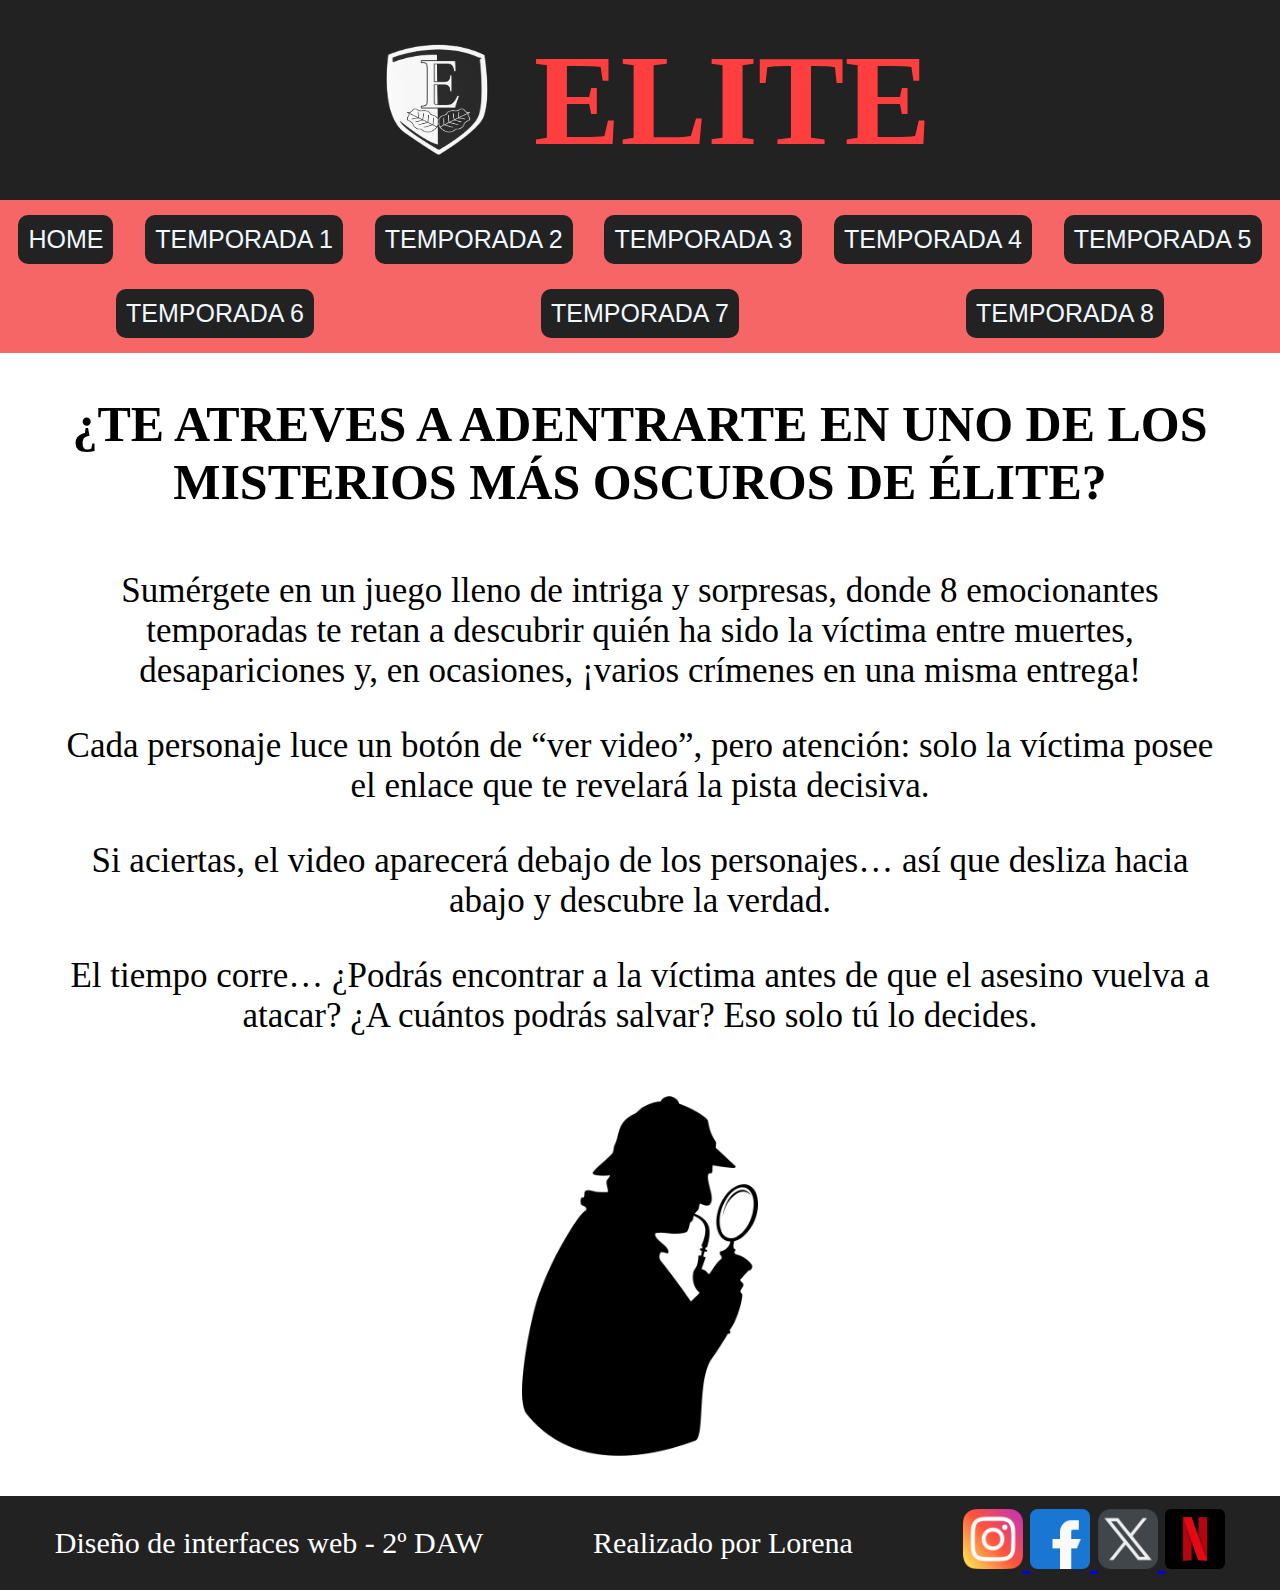
<file: index.html>
<!DOCTYPE html>
<html lang="es_ES">
    <head>
        <!--CONFIGURACIÓN BÁSICA-->
        <meta charset="UTF-8">
        <meta name="viewport" content="width=device-width, initial-scale=1.0">
        
        <!--INFORMACIÓN DE SEO-->
        <meta name="description" content="Descubre los personajes de cada temporada de Élite y quién ha muerto. Accede a videos de los momentos más impactantes de la serie.">
        <meta name="keywords" content="Élite, personajes Élite, muertes Élite, temporadas Élite, serie Élite, Las Encinas, Netflix, misterio, drama, asesinatos en Élite">
        <meta name="author" content="Lorena Arias">
        <meta name="robots" content="index, follow">
        <meta name="language" content="es">

        <!--ICONO FAVICON EN LA PESTAÑA DE LA WEB-->
        <link rel="icon" href="/IMG/ENCINAS.ico" type="image/x-icon">
        <title>Elite</title>

        <link rel="stylesheet" href="elite.css">

        <!--OPEN GRAPH (FACEBOOK, LINKEDIN, ETC) PARA LAS REDES SOCIALES-->
        <meta property="og:title" content="Personajes y muertes en Élite - Todas las temporadas">
        <meta property="og:description" content="Descubre los personajes de cada temporada de Élite y quién ha  muerto. Accede a videos de los  momentos más impactantes de la serie.">
        <meta property="og:image" content="https://lorenaarias5.github.io/Elite/IMG/fondo.jpeg">
        <meta property="og:url" content="https://lorenaarias5.github.io/Elite/">
        <meta property="og:type" content="website">

        <!--Twitter Cards para las redes sociales-->
        <meta name="twitter:card" content="sumary_large_image">
        <meta name="twitter:title" content="Personajes y muertes en Élite - Todas las temporadas">
        <meta name="twitter:description" content="Descubre los personajes de cada temporada de Élite y quién ha  muerto. Accede a videos de los  momentos más impactantes de la serie.">
        <meta name="twitter:image" content="https://lorenaarias5.github.io/Elite/IMG/fondo.jpeg">
    </head>

    <body>
        <header>
            <img src="/IMG/logoEncinas.png" alt="Logo del Instituto de Las Encinas">
            <h1>ELITE</h1>
        </header>

        <nav>
            <ul>
                <li><button class="botonHome" onclick="irInicio()">HOME</button></li>
                <li><button class="botonTemporada" datos-temporada="1">TEMPORADA 1</button></li>
                <li><button class="botonTemporada" datos-temporada="2">TEMPORADA 2</button></li>
                <li><button class="botonTemporada" datos-temporada="3">TEMPORADA 3</button></li>
                <li><button class="botonTemporada" datos-temporada="4">TEMPORADA 4</button></li>
                <li><button class="botonTemporada" datos-temporada="5">TEMPORADA 5</button></li>
                <li><button class="botonTemporada" datos-temporada="6">TEMPORADA 6</button></li>
                <li><button class="botonTemporada" datos-temporada="7">TEMPORADA 7</button></li>
                <li><button class="botonTemporada" datos-temporada="8">TEMPORADA 8</button></li>
            </ul>
        </nav>

        <main>
            <div id="inicio">
                <h2>¿TE ATREVES A ADENTRARTE EN UNO DE LOS MISTERIOS MÁS OSCUROS DE ÉLITE?</h2>
                
                <div id="descripcion">
                    <p>Sumérgete en un juego lleno de intriga y sorpresas, donde 8 emocionantes temporadas te retan a descubrir quién ha sido la víctima entre muertes, desapariciones y, en ocasiones, ¡varios crímenes en una misma entrega!</p>
                    <p>Cada personaje luce un botón de “ver video”, pero atención: solo la víctima posee el enlace que te revelará la pista decisiva.</P>
                    <p>Si aciertas, el video aparecerá debajo de los personajes… así que desliza hacia abajo y descubre la verdad.</p>
                    <p>El tiempo corre… ¿Podrás encontrar a la víctima antes de que el asesino vuelva a atacar? ¿A cuántos podrás salvar? Eso solo tú lo decides.</p>
                </div>

                <img src="IMG/detective.png" alt="Silueta de un detective con una lupa en las manos">
            </div>
            
            <div id="personajesTemporada"></div>

            <div id="contenedorVideo">
                <button id="botonCerrarVideo" onclick="cerrarVideo()" style="display: none;">X</button>
            </div>

        </main>

        <footer>
            <div class="asignatura">
                <p>Diseño de interfaces web - 2º DAW</p>
            </div>

            <div class="autor">
                <p>Realizado por Lorena</p>
            </div>

            <div class="redesSociales">
                <a href="https://www.instagram.com/elitenetflix/" target="_blank">
                    <img src="/IMG/REDES SOCIALES/instagram.png" alt="Instagram">
                </a>

                <a href="https://www.facebook.com/NetflixElite/?locale=es_ES" target="_blank">
                    <img src="IMG/REDES SOCIALES/facebook.png" alt="Facebook">
                </a>

                <a href="https://x.com/EliteNetflix" target="_blank">
                    <img src="IMG/REDES SOCIALES/twitter.png" alt="Twitter">
                </a>

                <a href="https://www.netflix.com/title/80200942" target="_blank">
                    <img src="IMG/REDES SOCIALES/nextflix.jpg" alt="Netflix">
                </a>
            </div>
        </footer>

    </body>

    <script src="elite.js"></script>

</html>
</file>
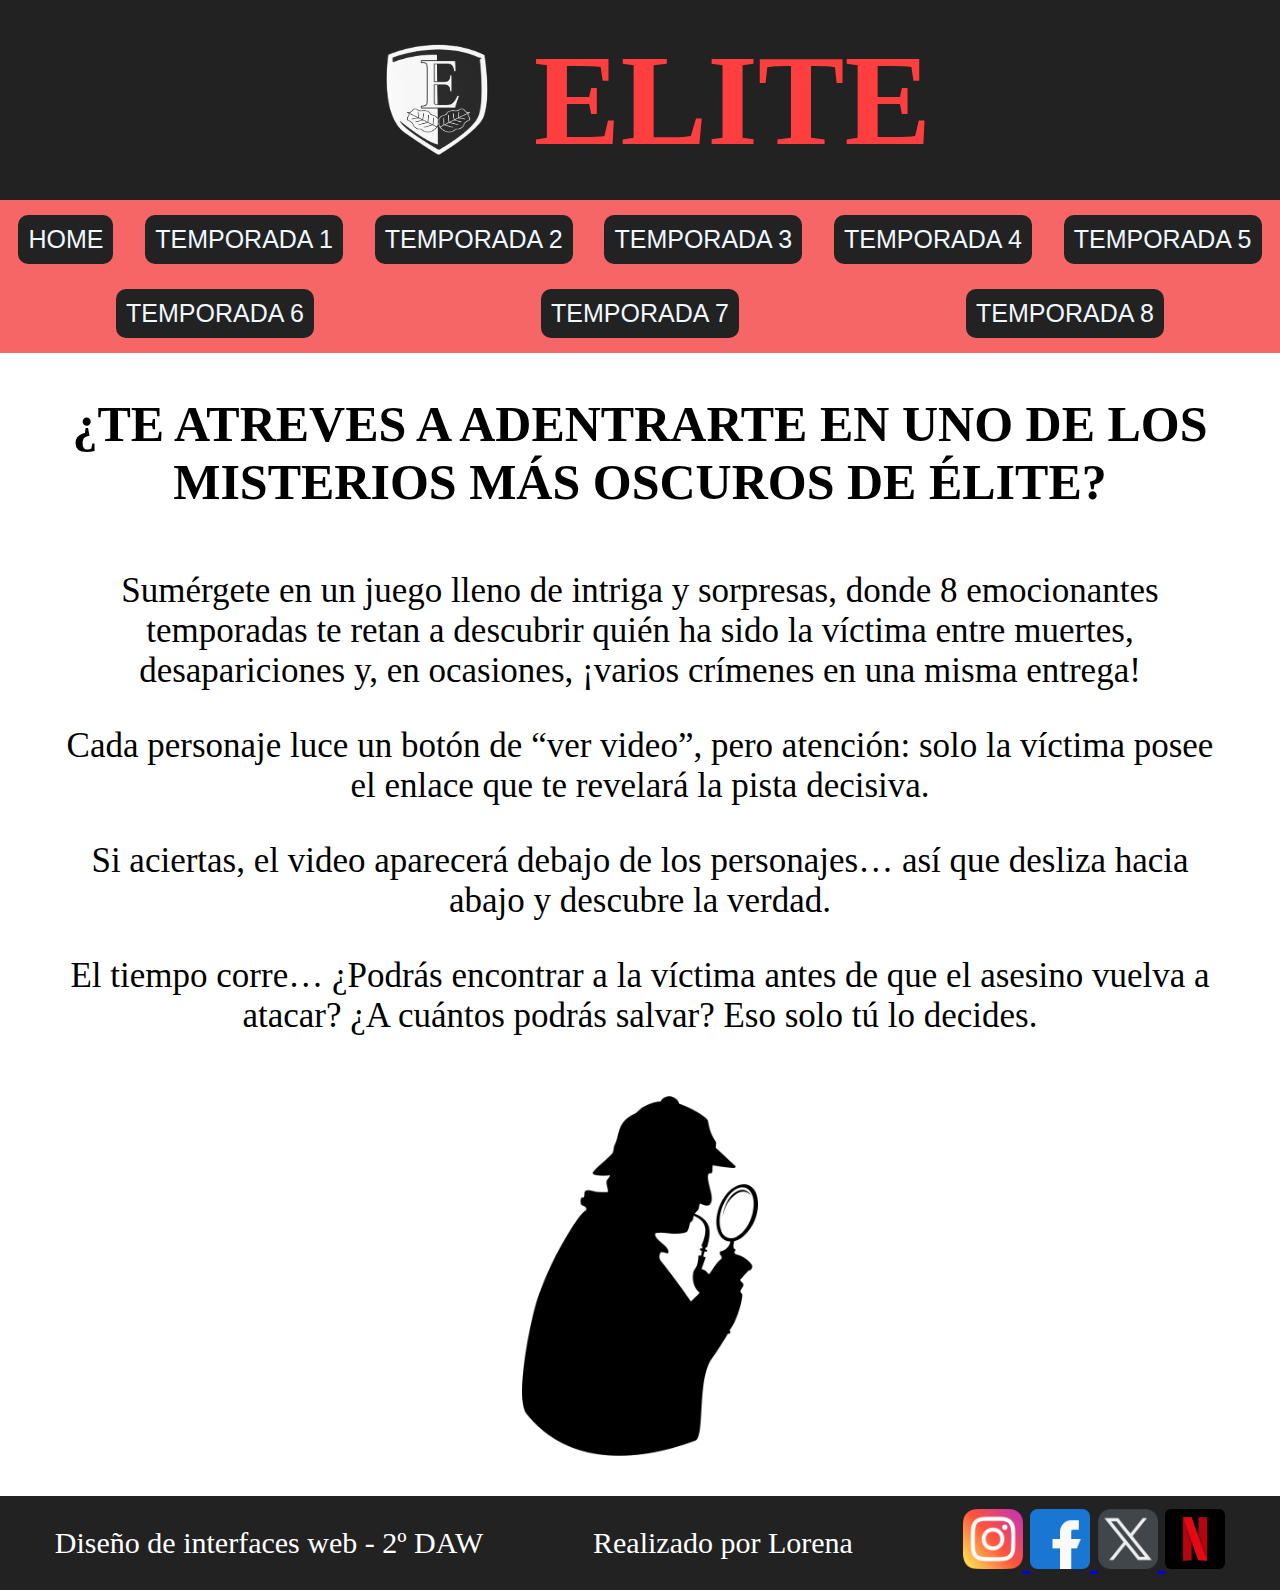
<file: elite.html>
<!DOCTYPE html>
<html lang="es_ES">
    <head>
        <!--CONFIGURACIÓN BÁSICA-->
        <meta charset="UTF-8">
        <meta name="viewport" content="width=device-width, initial-scale=1.0">
        
        <!--INFORMACIÓN DE SEO-->
        <meta name="description" content="Descubre los personajes de cada temporada de Élite y quién ha muerto. Accede a videos de los momentos más impactantes de la serie.">
        <meta name="keywords" content="Élite, personajes Élite, muertes Élite, temporadas Élite, serie Élite, Las Encinas, Netflix, misterio, drama, asesinatos en Élite">
        <meta name="author" content="Lorena Arias">
        <meta name="robots" content="index, follow">
        <meta name="language" content="es">

        <!--ICONO FAVICON EN LA PESTAÑA DE LA WEB-->
        <link rel="icon" href="/IMG/ENCINAS.ico" type="image/x-icon">
        <title>Elite</title>

        <link rel="stylesheet" href="elite.css">

        <!--OPEN GRAPH (FACEBOOK, LINKEDIN, ETC) PARA LAS REDES SOCIALES-->
        <meta property="og:title" content="Personajes y muertes en Élite - Todas las temporadas">
        <meta property="og:description" content="Descubre los personajes de cada temporada de Élite y quién ha  muerto. Accede a videos de los  momentos más impactantes de la serie.">
        <meta property="og:image" content="https://lorenaarias5.github.io/Elite/IMG/fondo.jpeg">
        <meta property="og:url" content="https://lorenaarias5.github.io/Elite/">
        <meta property="og:type" content="website">

        <!--Twitter Cards para las redes sociales-->
        <meta name="twitter:card" content="sumary_large_image">
        <meta name="twitter:title" content="Personajes y muertes en Élite - Todas las temporadas">
        <meta name="twitter:description" content="Descubre los personajes de cada temporada de Élite y quién ha  muerto. Accede a videos de los  momentos más impactantes de la serie.">
        <meta name="twitter:image" content="https://lorenaarias5.github.io/Elite/IMG/fondo.jpeg">
    </head>

    <body>
        <header>
            <img src="/IMG/LOGO ENCINAS.png" alt="Logo del Instituto de Las Encinas">
            <h1>ELITE</h1>
        </header>

        <nav>
            <ul>
                <li><button class="botonHome" onclick="irInicio()">HOME</button></li>
                <li><button class="botonTemporada" datos-temporada="1">TEMPORADA 1</button></li>
                <li><button class="botonTemporada" datos-temporada="2">TEMPORADA 2</button></li>
                <li><button class="botonTemporada" datos-temporada="3">TEMPORADA 3</button></li>
                <li><button class="botonTemporada" datos-temporada="4">TEMPORADA 4</button></li>
                <li><button class="botonTemporada" datos-temporada="5">TEMPORADA 5</button></li>
                <li><button class="botonTemporada" datos-temporada="6">TEMPORADA 6</button></li>
                <li><button class="botonTemporada" datos-temporada="7">TEMPORADA 7</button></li>
                <li><button class="botonTemporada" datos-temporada="8">TEMPORADA 8</button></li>
            </ul>
        </nav>

        <main>
            <div id="inicio">
                <h2>¿TE ATREVES A ADENTRARTE EN UNO DE LOS MISTERIOS MÁS OSCUROS DE ÉLITE?</h2>
                
                <div id="descripcion">
                    <p>Sumérgete en un juego lleno de intriga y sorpresas, donde 8 emocionantes temporadas te retan a descubrir quién ha sido la víctima entre muertes, desapariciones y, en ocasiones, ¡varios crímenes en una misma entrega!</p>
                    <p>Cada personaje luce un botón de “ver video”, pero atención: solo la víctima posee el enlace que te revelará la pista decisiva.</P>
                    <p>Si aciertas, el video aparecerá debajo de los personajes… así que desliza hacia abajo y descubre la verdad.</p>
                    <p>El tiempo corre… ¿Podrás encontrar a la víctima antes de que el asesino vuelva a atacar? ¿A cuántos podrás salvar? Eso solo tú lo decides.</p>
                </div>

                <img src="IMG/detective.png" alt="Silueta de un detective con una lupa en las manos">
            </div>
            
            <div id="personajesTemporada"></div>

            <div id="contenedorVideo">
                <button id="botonCerrarVideo" onclick="cerrarVideo()" style="display: none;">X</button>
            </div>

        </main>

        <footer>
            <div class="asignatura">
                <p>Diseño de interfaces web - 2º DAW</p>
            </div>

            <div class="autor">
                <p>Realizado por Lorena</p>
            </div>

            <div class="redesSociales">
                <a href="https://www.instagram.com/elitenetflix/" target="_blank">
                    <img src="/IMG/REDES SOCIALES/instagram.png" alt="Instagram">
                </a>

                <a href="https://www.facebook.com/NetflixElite/?locale=es_ES" target="_blank">
                    <img src="IMG/REDES SOCIALES/facebook.png" alt="Facebook">
                </a>

                <a href="https://x.com/EliteNetflix" target="_blank">
                    <img src="IMG/REDES SOCIALES/twitter.png" alt="Twitter">
                </a>

                <a href="https://www.netflix.com/title/80200942" target="_blank">
                    <img src="IMG/REDES SOCIALES/nextflix.jpg" alt="Netflix">
                </a>
            </div>
        </footer>

    </body>

    <script src="elite.js"></script>

</html>
</file>
<file: elite.css>
body{
    margin: 0;
    padding: 0;
}

header{
    align-items: center;
    display: flex;
    gap: 10px;
    justify-content: center;
    background-color: rgb(34, 34, 34);
}

header>h1{
    font-size: 100px;
    color: rgb(255, 63, 63);
    margin: 0;
}

header>img{
    height: 120px;
    width: 95px;
}

nav{
    background-color: rgb(246, 102, 102);
    padding: 10px;
}

nav>ul{
    display: flex;
    justify-content: center;
    gap: 30px;
    list-style: none;
    margin: 0;
    padding: 0;
}

nav>ul>li{
    margin: 0;
    color: rgb(34, 34, 34);
}

nav>ul>li>button{
    background-color: rgb(34, 34, 34);
    border: none;
    border-radius: 10px;
    color: aliceblue;
    cursor: pointer;
    font-size: 16px;
    transition: transform 0.3s;
    padding: 10px;
    margin: 5px;
}

nav>ul>li>button:hover{
    transform: scale(1.1);
    background-color: aliceblue;
    color: rgb(34, 34, 34);
}

.botonTemporada.active{
    background-color: aliceblue;
    color: rgb(34, 34, 34);
}


#inicio>h2{
    font-size: 50px;
    text-align: center;
}
#inicio>img{
    display: block;
    margin: auto;
    height: 360px;
}

#descripcion{
    font-size: 35px;
    text-align: center;
    margin: 60px;
}

#personajesTemporada{
    align-items: flex-start;
    display: flex;
    flex-wrap: wrap;
    justify-content: space-around;
    gap: 15px;
    margin: 20px;
    background-image: url(/IMG/fondo.jpeg);
    background-size:cover
}

#botonCerrarVideo{
    background-color: rgb(246, 102, 102);
    border: none;
    font-size: 30px;
    height: 40px;
    position: absolute;
    left: 29em;
    top: 63em;
    width: 40px;
    border-radius: 8px;
    box-shadow: 0 2px 2px rgb(34, 34, 34);
}

#botonCerrarVideo:hover{
    transform: scale(1.1);
    background-color: aliceblue;
    color: rgb(34, 34, 34);
}

.card{
    background-color: #f76969;
    border: 5px solid;
    border-color: rgb(34, 34, 34);
    border-radius: 5px;
    box-shadow: 0 2px 2px rgb(34, 34, 34);
    margin: 10px;
    width: 200px;
    text-align: center;
    overflow: hidden;
    transition: transform 0.3s;
    height: 510px;
}

.card:hover{
    transform: scale(1.1);
}

.card>img{
    height: 350px;
    width: 100%;
    object-fit: cover; /* Ajusta la imagen sin deformarla*/
}

.card>h3{
    margin: 10px 0;
}

.card>button{
    background-color: rgb(34, 34, 34);
    color: aliceblue;
    border: none;
    cursor: pointer;
    padding: 10px;
    margin-bottom: 10px;
    border-radius: 5px;
}

.card>button:hover{
    background-color: aliceblue;
    color: rgb(34, 34, 34);
}

footer{
    align-items: center;
    background-color: rgb(34, 34, 34);
    color: white;
    display: flex;
    grid-column: 1/4;
    justify-content: space-around;
    width: 100%;
    font-size: 20px;
}

.redesSociales{
    align-self: center;
}

.redesSociales>a>img{
    border-radius: 6px;
    height: 30px;
    width: 30px;

}

/*Ajustes para moviles*/
@media (max-width: 767px) {
    body{
        margin: 0;
        padding: 0;
    }
    
    header{
        align-items: center;
        display: flex;
        gap: 5px;
        justify-content: center;
        background-color: rgb(34, 34, 34);
    }
    
    header>h1{
        font-size: 50px;
        color: rgb(255, 63, 63);
        margin: 0;
    }
    
    header>img{
        height: 70px;
        width: 55px;
    }
    
    nav{
        background-color: rgb(246, 102, 102);
    }
    
    nav>ul{
        display: flex;
        flex-wrap: wrap;
        justify-content: space-around;
        list-style: none;
        margin: 0;
        padding: 0;
    }
    
    nav>ul>li{
        margin: 0;
        color: rgb(34, 34, 34);
    }
    
    nav>ul>li>button{
        background-color: rgb(34, 34, 34);
        border: none;
        border-radius: 10px;
        color: aliceblue;
        cursor: pointer;
        font-size: 8px;
        transition: transform 0.3s;
    }
    
    nav>ul>li>button:hover{
        transform: scale(1.1);
        background-color: aliceblue;
        color: rgb(34, 34, 34);
    }
    
    .botonTemporada.active{
        background-color: aliceblue;
        color: rgb(34, 34, 34);
    }
    
    #inicio>h2{
        font-size: 26px;
        text-align: center;
    }
    
    #descripcion{
        font-size: 18px;
        text-align: center;
        margin: 20px;
    }

    #inicio>img{
        display: block;
        margin: auto;
        height: 150px;
    }
    
    #personajesTemporada{
        align-items: flex-start;
        display: flex;
        flex-wrap: wrap;
        justify-content: space-around;
        gap: 15px;
        margin: 20px;
        background-image: url(/IMG/fondo.jpeg);
        background-size:cover
    }
    
    #contenedorVideo iframe{
        height: 14em;
        width: 24em;
        z-index: 1;
        margin: 15px 15px;
    }

    #botonCerrarVideo{
        background-color: rgb(34, 34, 34);
        border: none;
        font-size: 30px;
        height: 0px;
        position: absolute;
        left: 12em;
        top: 268em;
        width: 40px;
        border-radius: 8px;
        box-shadow: 0 2px 2px #f76969;
        z-index: 2;
    }
    
    #botonCerrarVideo:hover{
        transform: scale(1.1);
        background-color: aliceblue;
        color: rgb(34, 34, 34);
    }
    
    .card{
        background-color: #f76969;
        border: 5px solid;
        border-color: rgb(34, 34, 34);
        border-radius: 5px;
        box-shadow: 0 2px 2px rgb(34, 34, 34);
        margin: 10px;
        width: 200px;
        text-align: center;
        overflow: hidden;
        transition: transform 0.3s;
        height: 510px;
    }
    
    .card:hover{
        transform: scale(1.1);
    }
    
    .card>img{
        height: 350px;
        width: 100%;
        object-fit: cover; /* Ajusta la imagen sin deformarla*/
    }
    
    .card>h3{
        margin: 10px 0;
    }
    
    .card>button{
        background-color: rgb(34, 34, 34);
        color: aliceblue;
        border: none;
        cursor: pointer;
        padding: 10px;
        margin-bottom: 10px;
        border-radius: 5px;
    }
    
    .card>button:hover{
        background-color: aliceblue;
        color: rgb(34, 34, 34);
    }
    
    footer{
        align-items: center;
        background-color: rgb(34, 34, 34);
        color: white;
        display: flex;
        grid-column: 1/4;
        justify-content: space-around;
        width: 100%;
        font-size: 10px;
    }
    
    .redesSociales{
        align-self: center;
    }
    
    .redesSociales>a>img{
        border-radius: 6px;
        height: 20px;
        width: 20px;
    
    }
}

/*Ajustes para tablets*/
@media  (min-width: 768px) and (max-width:1023px) {}
body{
    margin: 0;
    padding: 0;
}

header{
    align-items: center;
    display: flex;
    gap: 10px;
    justify-content: center;
    background-color: rgb(34, 34, 34);
}

header>h1{
    font-size: 70px;
    color: rgb(255, 63, 63);
    margin: 0;
}

header>img{
    height: 90px;
    width: 75px;
}

nav{
    background-color: rgb(246, 102, 102);
    padding: 10px;
}

nav>ul{
    display: flex;
    flex-wrap: wrap;
    justify-content: space-around;
    gap: 20px;
    list-style: none;
    margin: 0;
    padding: 0;

}

nav>ul>li{
    margin: 0;
    color: rgb(34, 34, 34);
}

nav>ul>li>button{
    background-color: rgb(34, 34, 34);
    border: none;
    border-radius: 10px;
    color: aliceblue;
    cursor: pointer;
    font-size: 15px;
    transition: transform 0.3s;
    padding: 10px;
    margin: 5px;
}

nav>ul>li>button:hover{
    transform: scale(1.1);
    background-color: aliceblue;
    color: rgb(34, 34, 34);
}

.botonTemporada.active{
    background-color: aliceblue;
    color: rgb(34, 34, 34);
}


#inicio>h2{
    font-size: 50px;
    text-align: center;
}
#inicio>img{
    display: block;
    margin: auto;
    height: 360px;
}

#descripcion{
    font-size: 35px;
    text-align: center;
    margin: 60px;
}

#personajesTemporada{
    align-items: flex-start;
    display: flex;
    flex-wrap: wrap;
    justify-content: space-around;
    gap: 15px;
    margin: 20px;
    background-image: url(/IMG/fondo.jpeg);
    background-size:cover
}

#contenedorVideo iframe{
    height: 28em;
    width: 47em;
    z-index: 1;
    margin: 30px 30px;
}

#botonCerrarVideo{
    background-color: rgb(246, 102, 102);
    border: none;
    font-size: 30px;
    height: 40px;
    position: absolute;
    left: 24em;
    top: 100em;
    width: 40px;
    border-radius: 8px;
    box-shadow: 0 2px 2px rgb(34, 34, 34);
}

#botonCerrarVideo:hover{
    transform: scale(1.1);
    background-color: aliceblue;
    color: rgb(34, 34, 34);
}

.card{
    background-color: #f76969;
    border: 5px solid;
    border-color: rgb(34, 34, 34);
    border-radius: 5px;
    box-shadow: 0 2px 2px rgb(34, 34, 34);
    margin: 10px;
    width: 200px;
    text-align: center;
    overflow: hidden;
    transition: transform 0.3s;
    height: 510px;
}

.card:hover{
    transform: scale(1.1);
}

.card>img{
    height: 350px;
    width: 100%;
    object-fit: cover; /* Ajusta la imagen sin deformarla*/
}

.card>h3{
    margin: 10px 0;
}

.card>button{
    background-color: rgb(34, 34, 34);
    color: aliceblue;
    border: none;
    cursor: pointer;
    padding: 10px;
    margin-bottom: 10px;
    border-radius: 5px;
}

.card>button:hover{
    background-color: aliceblue;
    color: rgb(34, 34, 34);
}

footer{
    align-items: center;
    background-color: rgb(34, 34, 34);
    color: white;
    display: flex;
    grid-column: 1/4;
    justify-content: space-around;
    width: 100%;
    font-size: 20px;
}

.redesSociales{
    align-self: center;
}

.redesSociales>a>img{
    border-radius: 6px;
    height: 30px;
    width: 30px;

}

/*Ajustes para Desktop*/
@media (min-width: 1441px) {}
body{
    margin: 0;
    padding: 0;
}

header{
    align-items: center;
    display: flex;
    gap: 10px;
    justify-content: center;
    background-color: rgb(34, 34, 34);
}

header>h1{
    font-size: 130px;
    color: rgb(255, 63, 63);
    margin: 0;
}

header>img{
    height: 200px;
    width: 175px;
}

nav{
    background-color: rgb(246, 102, 102);
    padding: 10px;
}

nav>ul{
    display: flex;
    flex-wrap: wrap;
    justify-content: space-around;
    gap: 15px;
    list-style: none;
    margin: 0;
    padding: 0;

}

nav>ul>li{
    margin: 0;
    color: rgb(34, 34, 34);
}

nav>ul>li>button{
    background-color: rgb(34, 34, 34);
    border: none;
    border-radius: 10px;
    color: aliceblue;
    cursor: pointer;
    font-size: 25px;
    transition: transform 0.3s;
    padding: 10px;
    margin: 5px;
}

nav>ul>li>button:hover{
    transform: scale(1.1);
    background-color: aliceblue;
    color: rgb(34, 34, 34);
}

.botonTemporada.active{
    background-color: aliceblue;
    color: rgb(34, 34, 34);
}


#inicio>h2{
    font-size: 50px;
    text-align: center;
}
#inicio>img{
    display: block;
    margin: auto;
    height: 360px;
}

#descripcion{
    font-size: 35px;
    text-align: center;
    margin: 60px;
}

#personajesTemporada{
    align-items: flex-start;
    display: flex;
    flex-wrap: wrap;
    justify-content: space-around;
    gap: 15px;
    margin: 20px;
    background-image: url(/IMG/fondo.jpeg);
    background-size:cover
}

#contenedorVideo iframe{
    height: 70em;
    width: 112em;
    z-index: 1;
    margin: 60px 60px;
}

#botonCerrarVideo{
    background-color: rgb(246, 102, 102);
    border: none;
    font-size: 30px;
    height: 40px;
    position: absolute;
    left: 62em;
    top: 47em;
    width: 40px;
    border-radius: 8px;
    box-shadow: 0 2px 2px rgb(34, 34, 34);
}

#botonCerrarVideo:hover{
    transform: scale(1.1);
    background-color: aliceblue;
    color: rgb(34, 34, 34);
}

.card{
    background-color: #f76969;
    border: 5px solid;
    border-color: rgb(34, 34, 34);
    border-radius: 5px;
    box-shadow: 0 2px 2px rgb(34, 34, 34);
    margin: 10px;
    width: 200px;
    text-align: center;
    overflow: hidden;
    transition: transform 0.3s;
    height: 510px;
}

.card:hover{
    transform: scale(1.1);
}

.card>img{
    height: 350px;
    width: 100%;
    object-fit: cover; /* Ajusta la imagen sin deformarla*/
}

.card>h3{
    margin: 10px 0;
}

.card>button{
    background-color: rgb(34, 34, 34);
    color: aliceblue;
    border: none;
    cursor: pointer;
    padding: 10px;
    margin-bottom: 10px;
    border-radius: 5px;
}

.card>button:hover{
    background-color: aliceblue;
    color: rgb(34, 34, 34);
}

footer{
    align-items: center;
    background-color: rgb(34, 34, 34);
    color: white;
    display: flex;
    grid-column: 1/4;
    justify-content: space-around;
    width: 100%;
    font-size: 30px;
}

.redesSociales{
    align-self: center;
}

.redesSociales>a>img{
    border-radius: 6px;
    height: 60px;
    width: 60px;
}
</file>
